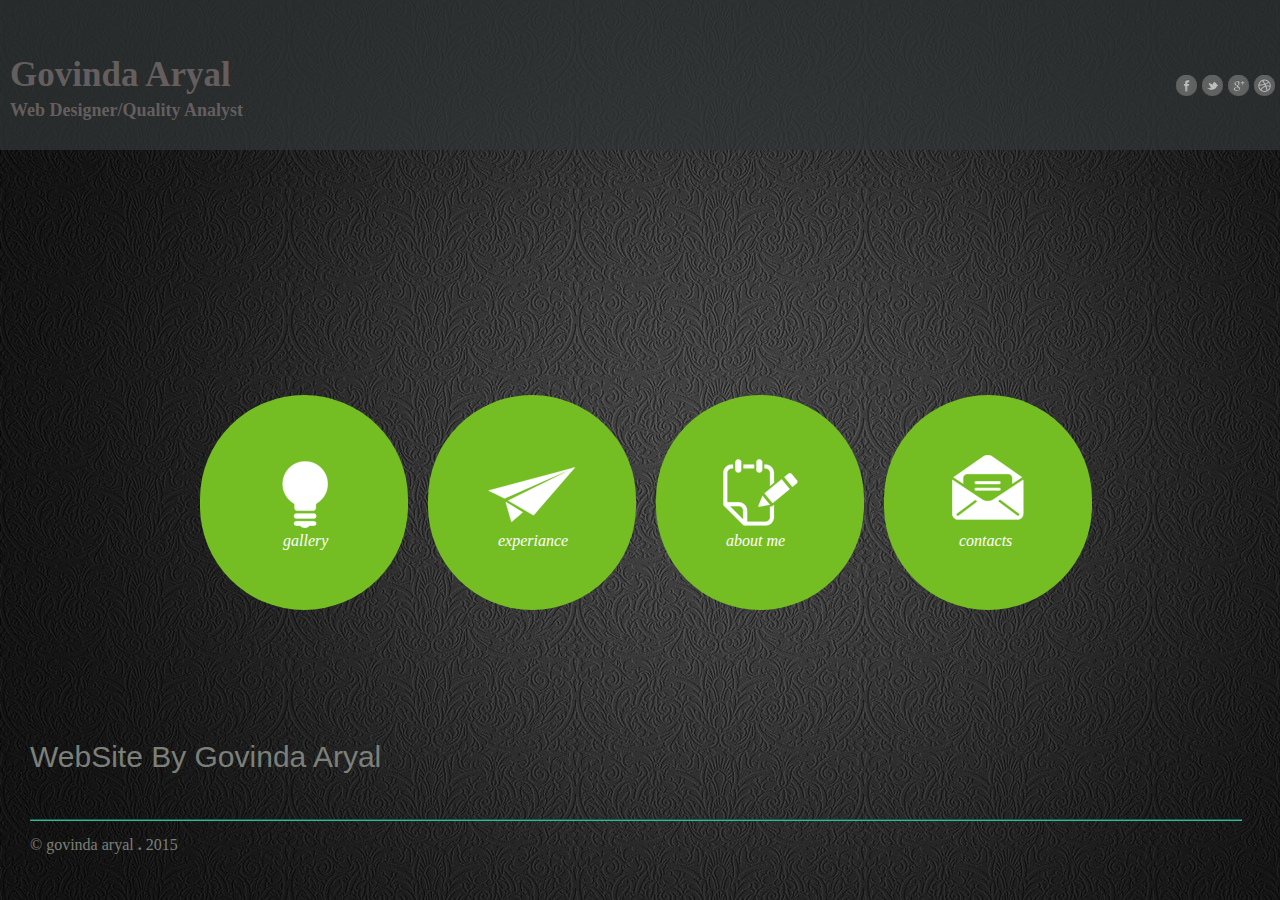
<file: index.html>
<!DOCTYPE html>
<html>
	<head>
		<title>Govinda Aryal</title>
		<link rel="stylesheet" type="text/css" href="CSS/style.css">
		<link rel="shortcut icon" href="images/fav.png" type="image/x-icon">
	</head>
	<body>
		<div id="top">
			<div class="name">
				<h1>Govinda Aryal</h1>
				<h2>Web Designer/Quality Analyst</h2>
			</div>
			<div class="link">
				<a href="http://facebook.com/gov1nd.aryal/" target="_blank">
					<img src="images/fb.png">
				</a>
				<a href="http://twitter.com/ggoovviinnddaa/" target="_blank">
					<img src="images/twitter.png">
				</a>
				<a href="http://google.com/+govindaaryal10/" target="_blank">
					<img src="images/g+.png">
				</a>
				<a href="http://govindaaryal10.wordpress.com" target="_blank">
					<img src="images/blog.png">
				</a>
			</div>
		</div>
		<div id="wrapper">
			<div class="icon">
				<li  class="circle"><a href="gallery.html" target="_parent">
					<img src="images/gallery.png"><br/>
					<i style="margin-left:23px;">gallery</i>
					</a>
				</li>
				<a href="experiance.html"><li class="circle">
					<img src="images/experiance.png"><br/>
					<i style="margin-left:10px;">experiance</i>
				</li></a>
				<a href="about.html"><li class="circle">
					<img src="images/aboutme.png"><br/>
					<i style="margin-left:10px;">about me</i>
				</li></a>	
				<a href="contact.html"><li class="circle">
					<img src="images/contact.png"><br/>
					<i style="margin-left:15px;">contacts</i>
				</li></a>
			</div>
			<font class="font"> 
				<p style="float:left;">WebSite By Govinda Aryal</p>
			</font>
	</div>
			<div class="clear"></div>
			<div class="border"></div>
			<div class="footer">&copy; govinda aryal  <b style="font-weight:bolder">. </b>2015</div>
</body>
</html>
</file>
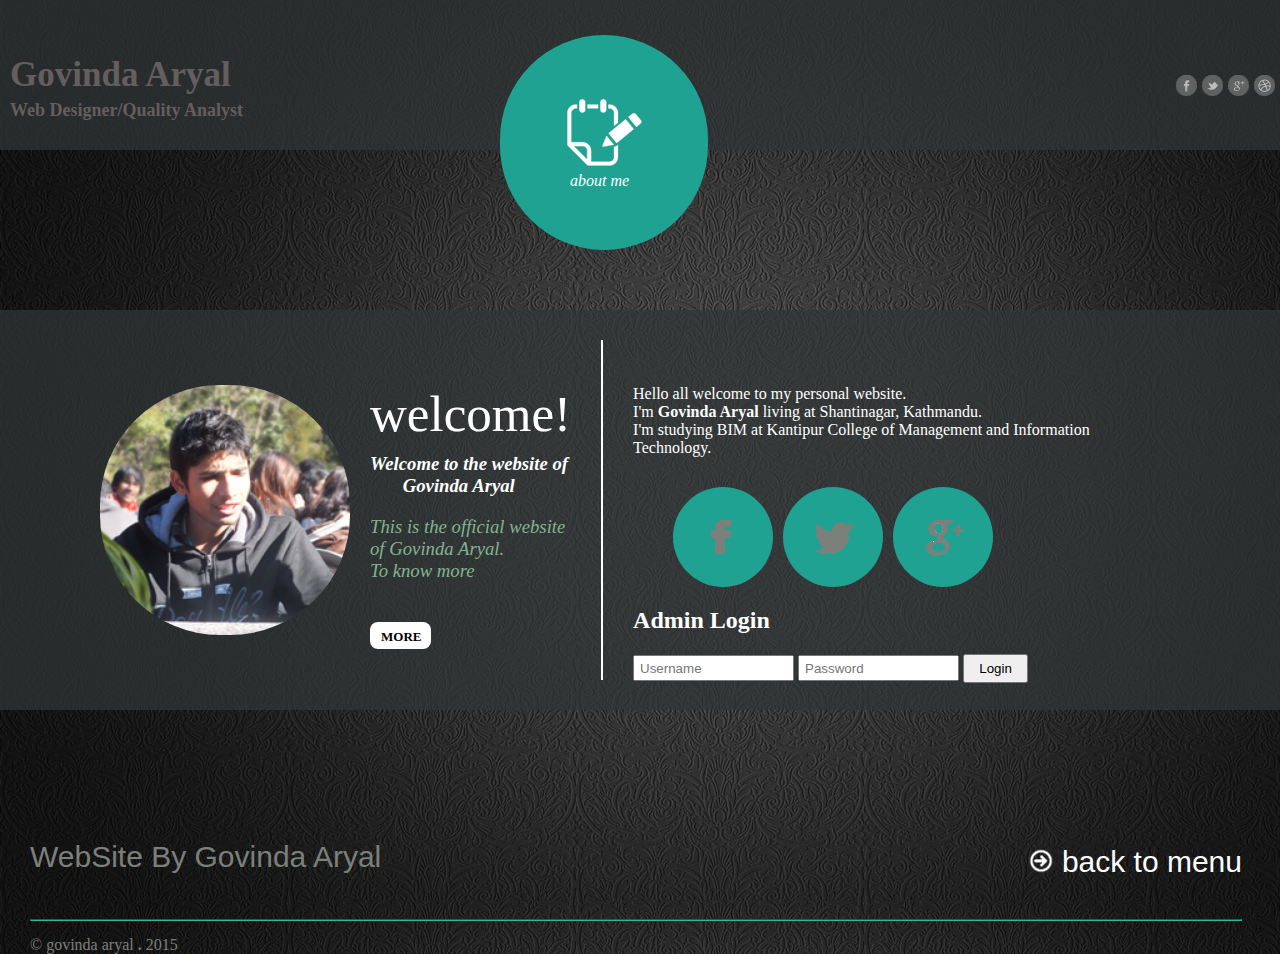
<file: about.html>
<!DOCTYPE html>
<html>
<head>
<title>About</title>
<link rel="shortcut icon" href="images/fav.png" type="image/x-icon"> 
<link rel="stylesheet" type="text/css" href="CSS/style.css" />
<script src="js/javascript.js" type="text/javascript"></script>
</head>

<body>
	<div id="top">
				<div class="name">
					<h1>Govinda Aryal</h1>
					<h2>Web Designer/Quality Analyst</h2>
				</div>
				<div class="link">
					<a href="http://facebook.com/gov1nd.aryal/" target="_blank">
						<img src="images/fb.png">
					</a>
					<a href="http://twitter.com/ArGovinda/" target="_blank">
						<img src="images/twitter.png">
					</a>
					<a href="http://google.com/+govindaaryal10/" target="_blank">
						<img src="images/g+.png">
					</a>
					<a href="http://govindaaryal10.wordpress.com" target="_blank">
						<img src="images/blog.png">
					</a>
				</div>
			</div>
	<div id="wrapper">
			<div class="wrap_top">
				<li class="circle"  style="background:#20a293 !important;">
					<img src="images/aboutme.png" /><br/>
					<i style="margin-left:10px;">about me</i>
				</li>
			</div>
			<div class="clear"></div>
			<div class="content">
				<div class="div_2" style="margin:75px 0px 0px 100px;">
					<img src="images/personal/43.png" height="250" width="250" style="border-radius:120px; float:left; margin-right:20px;"/>
					<h1 style=" float:left; margin:0px 0px 10px 0px;">welcome!</h1>
					<h3><i><b>Welcome to the website of <br /> &nbsp;&nbsp;&nbsp;&nbsp;&nbsp;&nbsp;&nbsp;Govinda Aryal</b></i></h3>
					<h3 style="color:#84B391; font-weight:lighter; margin-top:5px !important;">
						<i>
							This is the official website of <b>Govinda Aryal</b>.
							<br />
							To know more <br />
							<br />
						</i>
					</h3>
					<div class="moreButton"><a href="more.html" style="text-decoration:none; color:#000;">MORE</a></div>
				</div>
				<div class="border_right"></div>
				<div class="div_1">
					<p style="margin: 75px 0px 0px 0px !important;">
						Hello all welcome to my personal website.<br />
						I'm <b>Govinda Aryal</b> living at Shantinagar, Kathmandu.<br />
						I'm studying BIM at Kantipur College of Management and Information Technology. 
					</p>
					<ul>
						<li class="socialicon">
							<a href="http://facebook.com/gov1nd.aryal" target="_blank">
								<img src="images/facebook.png">
							</a>
						</li>
						<li class="socialicon">
							<a href="http://twitter.com/ggoovviinnddaa"target="_blank">
								<img src="images/twittter.png">
							</a>
						</li>
						<li class="socialicon">
							<a href="http://google.com/+govindaaryal10/" target="_blank">
								<img src="images/google+.png">
							</a>
						</li>
					</ul>
                    <h2>Admin Login</h3>
                    <form id="adminForm" action="cpanel/dologin.php" method="post" onsubmit="return adminForm(this);">
                        <input type="text" id="aname" name="uname" placeholder="Username"/>
                        <input type="password" name="pwd" id="apwd" placeholder="Password"/>
                        <input type="submit" name="login"  value="Login" style="width:65px; padding:5px 0px 20px 0px;" />
                    <p id="errMessage"></p>
               </form>
				</div>
			</div>
			<div class="clear"></div>
			<font class="font"> 
				<p style="float:left;">WebSite By Govinda Aryal</p>
				<div class="toIndex">
				    <a href="index.html" style="float:right;">back to menu</a>
				<img src="images/rightarrow.png" height="30" style="float:right; margin-right:5px;"/>
				</div>
			</font>
	</div>
			<div class="clear"></div>
			<div class="border"></div>
			<div class="footer">&copy; govinda aryal  <b style="font-weight:bolder">. </b>2015</div>
</body>
</html>
</file>
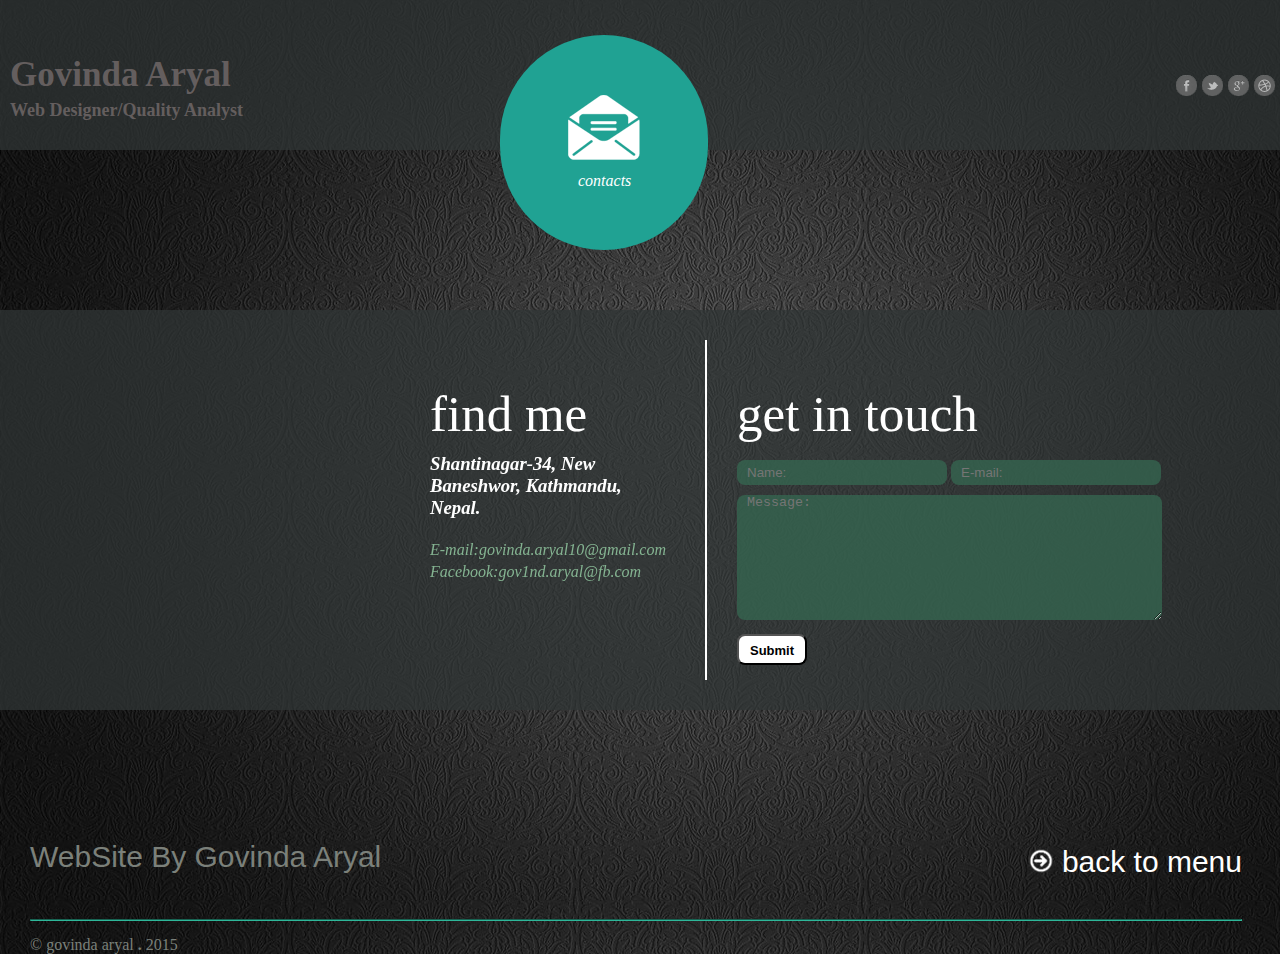
<file: contact.html>
<!DOCTYPE html>
<html>
<head>
<title>Contacts</title>
<link rel="icon" href="images/fav.png" type="image/x-icon">
<link rel="stylesheet" type="text/css" href="CSS/style.css" />
    <script src="js/javascript.js" type="text/javascript"></script>
</head>

<body>
	<div id="top">
				<div class="name">
					<h1>Govinda Aryal</h1>
					<h2>Web Designer/Quality Analyst</h2>
				</div>
				<div class="link">
				<a href="http://facebook.com/gov1nd.aryal/" target="_blank">
					<img src="images/fb.png">
				</a>
				<a href="http://twitter.com/ggoovviinnddaa/" target="_blank">
					<img src="images/twitter.png">
				</a>
				<a href="http://google.com/+govindaaryal10/" target="_blank">
					<img src="images/g+.png">
				</a>
				<a href="http://govindaaryal10.wordpress.com" target="_blank">
					<img src="images/blog.png">
				</a>
			</div>
			</div>
	<div id="wrapper">
			<div class="wrap_top">
				<li class="circle"  style="background:#20a293 !important;">
					<img src="images/contact.png" /><br/>
					<i style="margin-left:18px;">contacts</i>
				</li>
			</div>
			<div class="clear"></div>
			<div class="content">
				<div class="div_2" style="margin:75px 0px 0px 100px; width:575px !important;">
                    <!--Google Map-->
					<iframe width="300" height="250" frameborder="0" scrolling="no" marginheight="0" marginwidth="0" src="https://maps.google.com.np/maps?f=d&amp;source=s_d&amp;saddr=SunBi+Design+Studio+Hq,+Kathmandu,+Central+Region&amp;daddr=&amp;hl=en&amp;geocode=FR-CpgEdMEUWBSECP0EC0DsLLim1gxsAkhnrOTECP0EC0DsLLg&amp;aq=0&amp;oq=SunBi&amp;sll=27.689038,85.344758&amp;sspn=0.011894,0.01929&amp;mra=ls&amp;ie=UTF8&amp;t=m&amp;ll=27.689038,85.344758&amp;spn=0.0076,0.018239&amp;z=15&amp;output=embed" style="float:left; position:relative; margin-right:30px;"></iframe>
					<h1 style=" float:left; margin:0px 0px 10px 0px;">find me</h1>
					<h3><i><b>Shantinagar-34, New Baneshwor, Kathmandu, Nepal.</b></i></h3>
					<h3 style="color:#84B391; font-weight:lighter; margin-top:5px !important;">
						<i style="font-size:16px;">
							E-mail:govinda.aryal10@gmail.com<br />
							Facebook:gov1nd.aryal@fb.com<br />
						</i>
					</h3>
				</div>
				<div class="border_right"></div>
                <!--<form class="div_1" style="width:auto !important; margin:75px 0px 0px 30px;">
					<h1 style="margin:0px 0px 10px 0px; border-right:0px !important; height:65px !important;">get in touch</h1>
					<input class="input" placeholder="Name:" type="text" />
					<input class="input" placeholder="E-mail:" type="text"  /><br />
					<textarea class="textarea" placeholder="Message:">
					</textarea>
					<div class="button"><a href="mailto:govinda.aryal10@gmail.com/">SUBMIT</a></div>
				</form>-->
				<form action="admin.html" class="div_1" style="width:auto !important; margin:75px 0px 0px 30px;" method="get" >
                    <h1 style="margin:0px 0px 10px 0px; border-right:0px !important; height:65px !important;">get in touch</h1>
			         <input type = "text" name="txtName" id="txtName" class="input" placeholder="Name:" /> 
			         <input type = "text" name="txtEmail" id="txtEmail" class="input" placeholder="E-mail:" onblur="checkEmail(this);"/><br/>
                    <textarea placeholder="Message:"></textarea><br/>
					<input type="submit" value="Submit" class="button" onclick="return validate();"/>
		</form>
			</div>
			<div class="clear"></div>
			<font class="font"> 
				<p style="float:left;">WebSite By Govinda Aryal</p>
				<div class="toIndex">
				    <a href="index.html" style="float:right;">back to menu</a>
				<img src="images/rightarrow.png" height="30" style="float:right; margin-right:5px;"/>
				</div>
			</font>
	</div>
			<div class="clear"></div>
			<div class="border"></div>
			<div class="footer">&copy; govinda aryal  <b style="font-weight:bolder">. </b>2015</div>
</body>
</html>
</file>
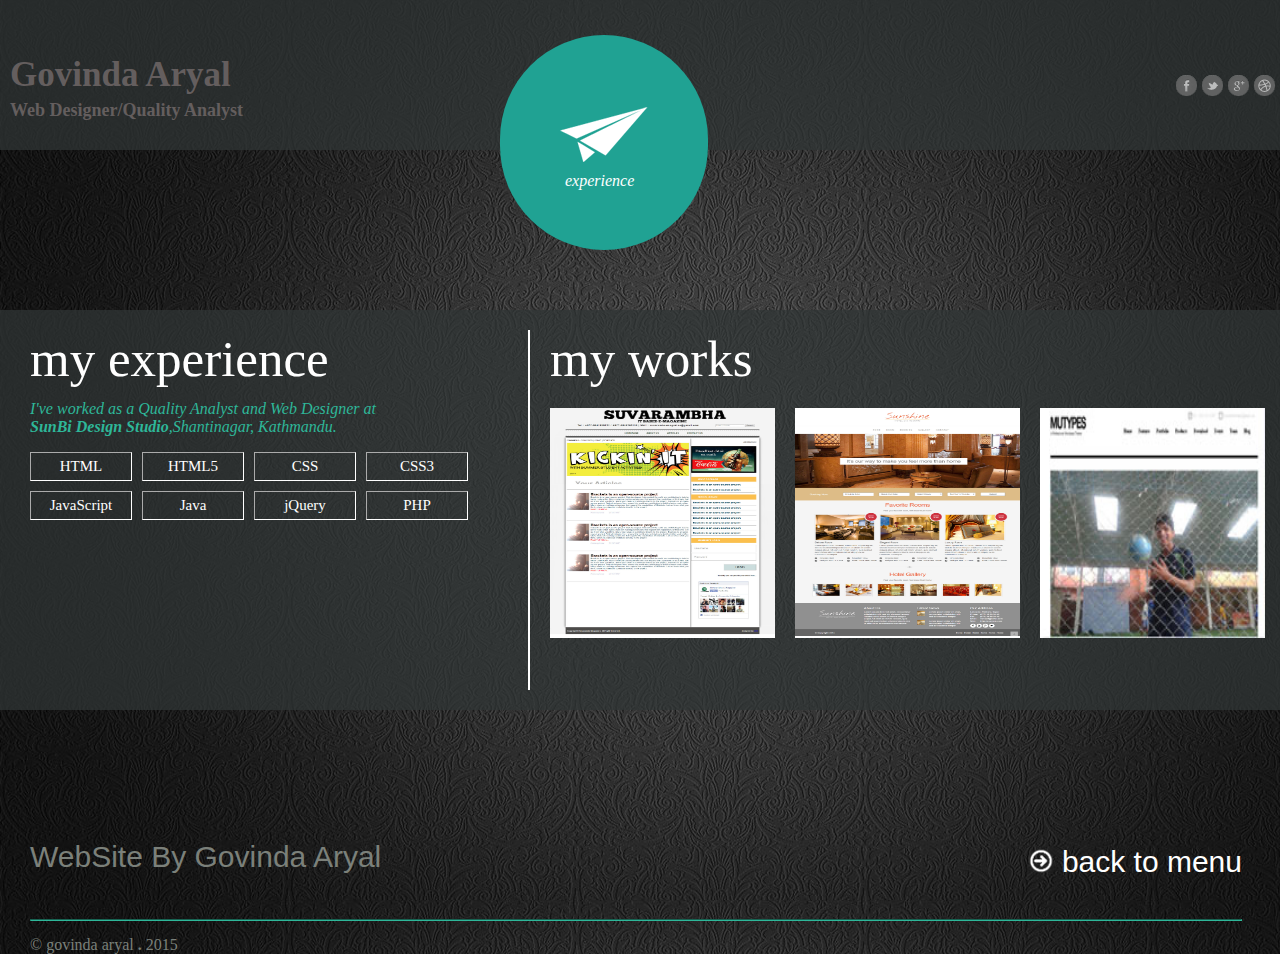
<file: experiance.html>
<!DOCTYPE html>
<html>
<head>
<title>Experience</title>
<link rel="shortcut icon" href="images/fav.png" type="image/x-icon">
<link rel="stylesheet" type="text/css" href="CSS/style.css" />
</head>

<body>
	<div id="top">
				<div class="name">
					<h1>Govinda Aryal</h1>
					<h2>Web Designer/Quality Analyst</h2>
				</div>
				<div class="link">
				<a href="http://facebook.com/gov1nd.aryal/" target="_blank">
					<img src="images/fb.png">
				</a>
				<a href="http://twitter.com/ggoovviinnddaa/" target="_blank">
					<img src="images/twitter.png">
				</a>
				<a href="http://google.com/+govindaaryal10/" target="_blank">
					<img src="images/g+.png">
				</a>
				<a href="http://govindaaryal10.wordpress.com" target="_blank">
					<img src="images/blog.png">
				</a>
			</div>
			</div>
	<div id="wrapper">
			<div class="wrap_top">
				<li class="circle"  style="background:#20a293 !important;">
					<img src="images/experiance.png" /><br/>
					<i style="margin-left:5px;">experience</i>
				</li>
			</div>
			<div class="clear"></div>
			<div class="content">
				<div class="div_1">
					<h1>my experience</h1>
					
					<p><i>
						I've worked as a Quality Analyst and Web Designer at <br>
						<a href="http://thesunbi.com/" style="text-decoration:none; color:#2eb799;">
                            <b>SunBi Design Studio</b></a>,Shantinagar, Kathmandu.
						</i>
					</p>
                     <div class="expert">
                        <li>HTML</li>
                        <li>HTML5</li>
                        <li>CSS</li>
                        <li>CSS3</li>
                        <li>JavaScript</li>
                        <li>Java</li>
                        <li>jQuery</li>
                        <li>PHP</li>
                    </div>
				</div>
				<div class="div_2">
					<h1>my works</h1>
					<li><img src="images/mywork/my_5.jpg" /></li>
					<li><img src="images/mywork/my_4.jpg" /></li>
					<li><img src="images/mywork/my_2.png" /></li>
				</div>
			
			</div>
			<div class="clear"></div>
			<font class="font"> 
				<p style="float:left;">WebSite By Govinda Aryal</p>
				<div class="toIndex">
				    <a href="index.html" style="float:right;">back to menu</a>
				<img src="images/rightarrow.png" height="30" style="float:right; margin-right:5px;"/>
				</div>
			</font>
	</div>
			<div class="clear"></div>
			<div class="border"></div>
			<div class="footer">&copy; govinda aryal  <b style="font-weight:bolder">. </b>2015</div>
</body>
</html>
</file>
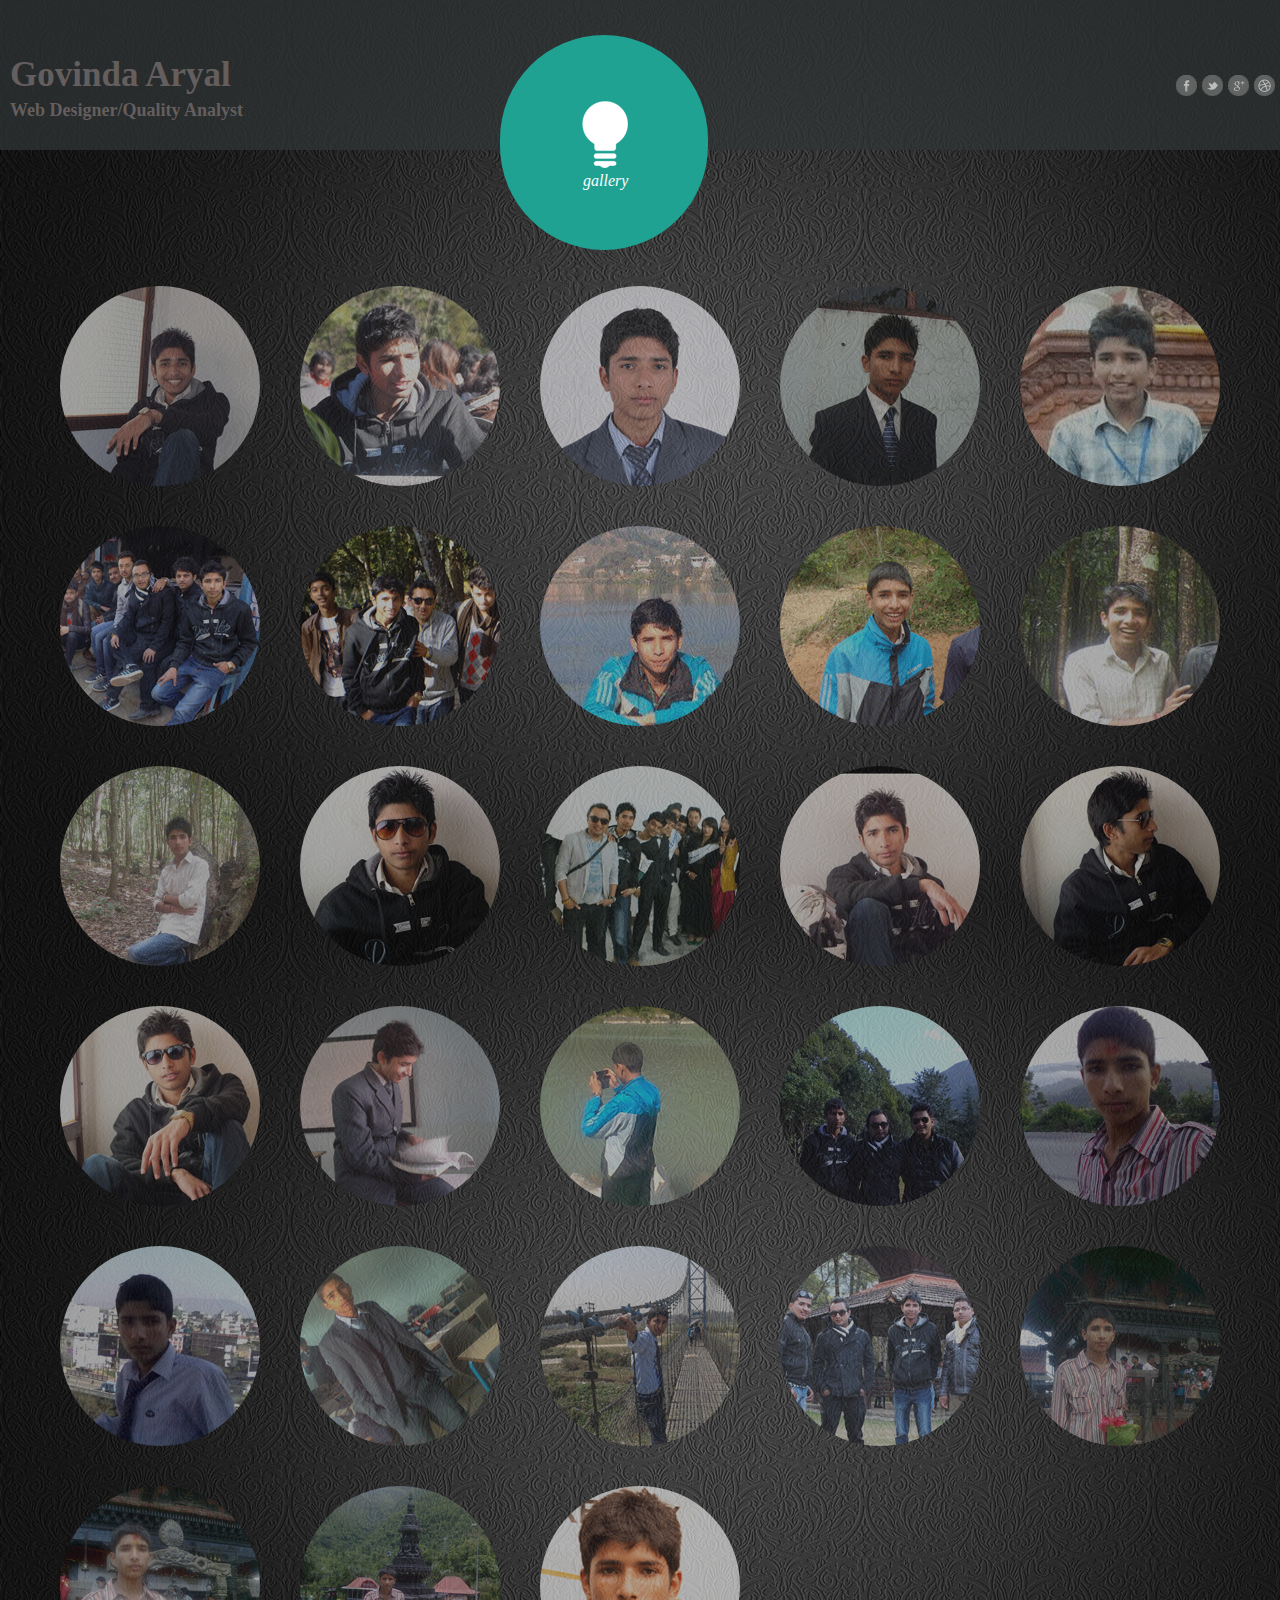
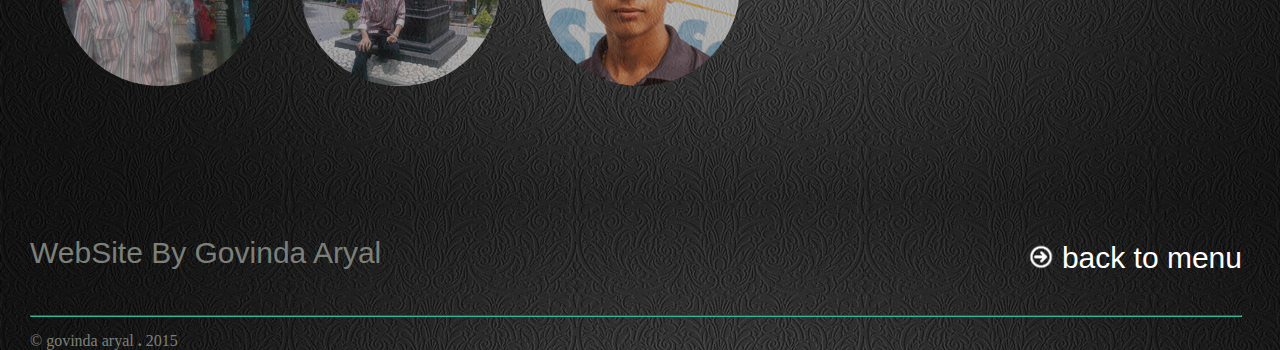
<file: gallery.html>
<!DOCTYPE html>
<html>
<head>
<title>Gallery</title>
<link rel="shortcut icon" href="images/fav.png" type="image/x-icon">
<link rel="stylesheet" type="text/css" href="CSS/style.css" />
</head>

<body>
	<div id="top">
				<div class="name">
					<h1>Govinda Aryal</h1>
					<h2>Web Designer/Quality Analyst</h2>
				</div>
				<div class="link">
					<a href="http://facebook.com/gov1nd.aryal/" target="_parent">
						<img src="images/fb.png">
					</a>
					<a href="http://twitter.com/ggoovviinnddaa/" target="_parent">
						<img src="images/twitter.png">
					</a>
					<a href="http://google.com/+govindaaryal10/" target="_parent">
						<img src="images/g+.png">
					</a>
					<a href="http://govindaaryal10.wordpress.com" target="_blank">
						<img src="images/blog.png">
					</a>
				</div>
			</div>
	<div id="wrapper">
			<div class="wrap_top">
				<li class="circle"  style="background:#20a293 !important;">
					<img src="images/gallery.png" /><br/>
					<i style="margin-left:23px;">gallery</i>
				</li>
			</div>
			<div class="clear"></div>
			
			<ul>
	<li class="images"><img src="images/personal/kc/33.png"></li>
	<li class="images"><img src="images/personal/43.png"></li>
	<li class="images"><img src="images/personal/6.png"></li>
	<li class="images"><img src="images/personal/4.png"></li>
	<li class="images"><img src="images/personal/7.png"></li>
    <li class="images"><img src="images/personal/kc/42.png"></li>
    <li class="images"><img src="images/personal/kc/45.png"></li>
	<li class="images"><img src="images/personal/3.png"></li>
	<li class="images"><img src="images/personal/10.png"></li>
	<li class="images"><img src="images/personal/2.png"></li>
	<li class="images"><img src="images/personal/1.png"></li>
	<li class="images"><img src="images/personal/57.png"></li>
    <li class="images"><img src="images/personal/kc/34.png"></li>
	<li class="images"><img src="images/personal/54.png"></li>
	<li class="images"><img src="images/personal/58.png"></li>
	<li class="images"><img src="images/personal/55.png"></li>
	<li class="images"><img src="images/personal/18.png"></li>
	<li class="images"><img src="images/personal/37.png"></li>
	<li class="images"><img src="images/personal/kc/47.png"></li>
	<li class="images"><img src="images/personal/34.png"></li>
	<li class="images"><img src="images/personal/28.png"></li>
	<li class="images"><img src="images/personal/36.png"></li>
	<li class="images"><img src="images/personal/24.png"></li>
    <li class="images"><img src="images/personal/kc/48.png"></li>
	<li class="images"><img src="images/personal/38.png"></li>
	<li class="images"><img src="images/personal/39.png"></li>
	<li class="images"><img src="images/personal/41.png"></li>
	<li class="images"><img src="images/personal/b.png"></li>
        </ul>
			<div class="clear"></div>
			<font class="font"> 
				<p style="float:left;">WebSite By Govinda Aryal</p>
				<div class="toIndex">
				    <a href="index.html" style="float:right;">back to menu</a>
				<img src="images/rightarrow.png" height="30" style="float:right; margin-right:5px;"/>
				</div>
			</font>
	</div>
			<div class="clear"></div>
			<div class="border"></div>
			<div class="footer">&copy; govinda aryal  <b style="font-weight:bolder">. </b>2015</div>
</body>
</html>
</file>
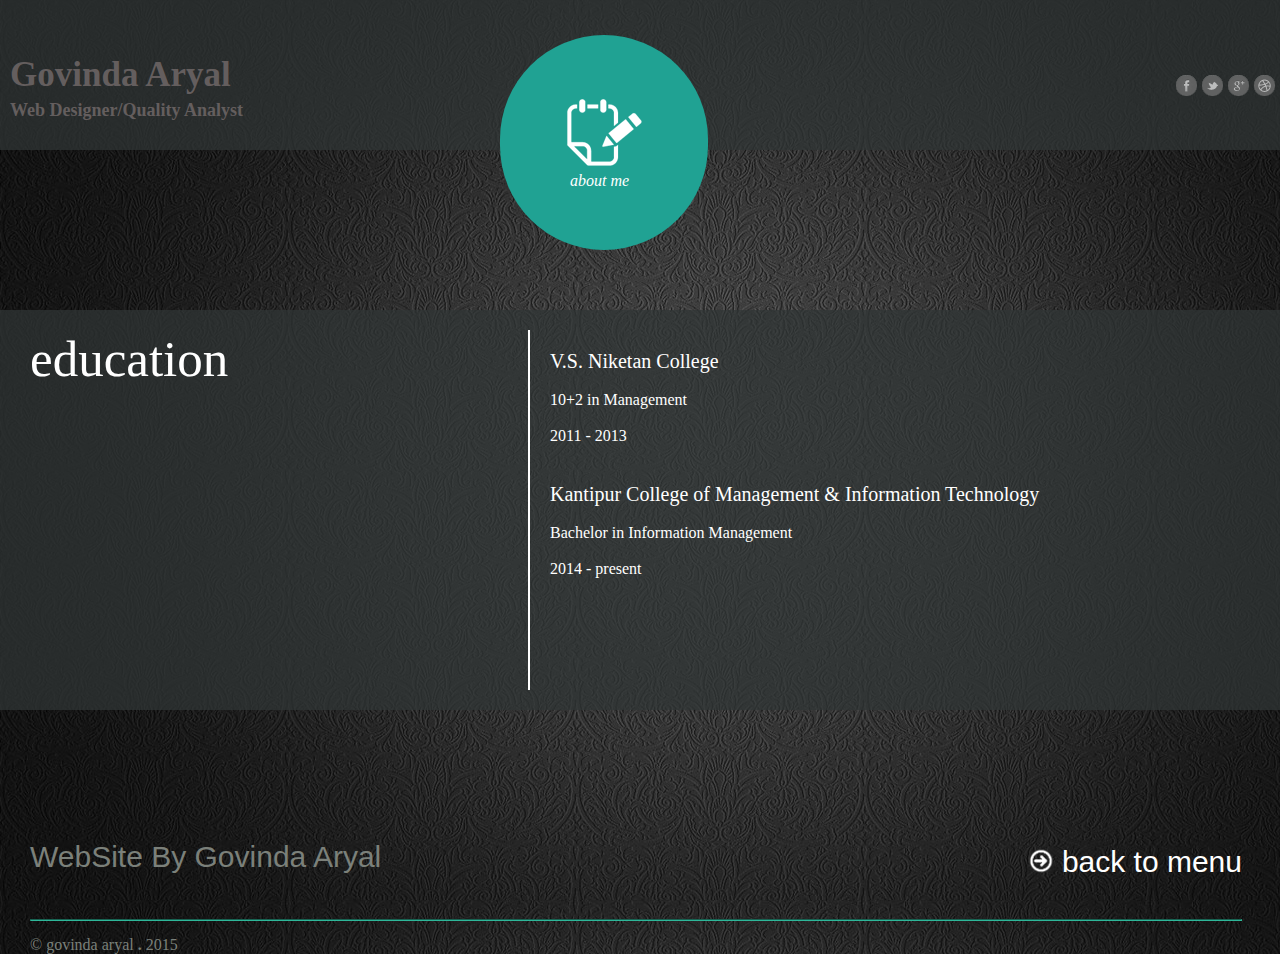
<file: more.html>
<!DOCTYPE html>
<html>
<head>
<title>Govinda Aryal</title>
<link rel="shortcut icon" href="images/fav.png" type="image/x-icon"> 
<link rel="stylesheet" type="text/css" href="CSS/style.css" />
<script src="js/javascript.js" type="text/javascript"></script>
</head>

<body>
	<div id="top">
				<div class="name">
					<h1>Govinda Aryal</h1>
					<h2>Web Designer/Quality Analyst</h2>
				</div>
				<div class="link">
					<a href="http://facebook.com/gov1nd.aryal/" target="_blank">
						<img src="images/fb.png">
					</a>
					<a href="http://twitter.com/ArGovinda/" target="_blank">
						<img src="images/twitter.png">
					</a>
					<a href="http://google.com/+govindaaryal10/" target="_blank">
						<img src="images/g+.png">
					</a>
					<a href="http://govindaaryal10.wordpress.com" target="_blank">
						<img src="images/blog.png">
					</a>
				</div>
			</div>
	<div id="wrapper">
			<div class="wrap_top">
				<li class="circle"  style="background:#20a293 !important;">
					<img src="images/aboutme.png" /><br/>
					<i style="margin-left:10px;">about me</i>
				</li>
			</div>
			<div class="clear"></div>
			<div class="content">
                <div class="div_1">
				    <h1>education</h1>
                </div>
                <div class="div_2" style="color:#fff;">
                    <div class="edu">
                        <li class="head">V.S. Niketan College</li><br/>
                        <li class="subhead">10+2 in Management</li><br/>
                        <li class="subhead">2011 - 2013</li><br/>
                        <li class="head">Kantipur College of Management &amp; Information Technology</li><br/>
                        <li class="subhead">Bachelor in Information Management</li><br/>
                        <li class="subhead">2014 - present</li><br/>
                    </div>
                </div>
			</div>
			<div class="clear"></div>
			<font class="font"> 
				<p style="float:left;">WebSite By Govinda Aryal</p>
				<div class="toIndex">
				    <a href="index.html" style="float:right;">back to menu</a>
				<img src="images/rightarrow.png" height="30" style="float:right; margin-right:5px;"/>
				</div>
			</font>
	</div>
			<div class="clear"></div>
			<div class="border"></div>
			<div class="footer">&copy; govinda aryal  <b style="font-weight:bolder">. </b>2015</div>
</body>
</html>
</file>
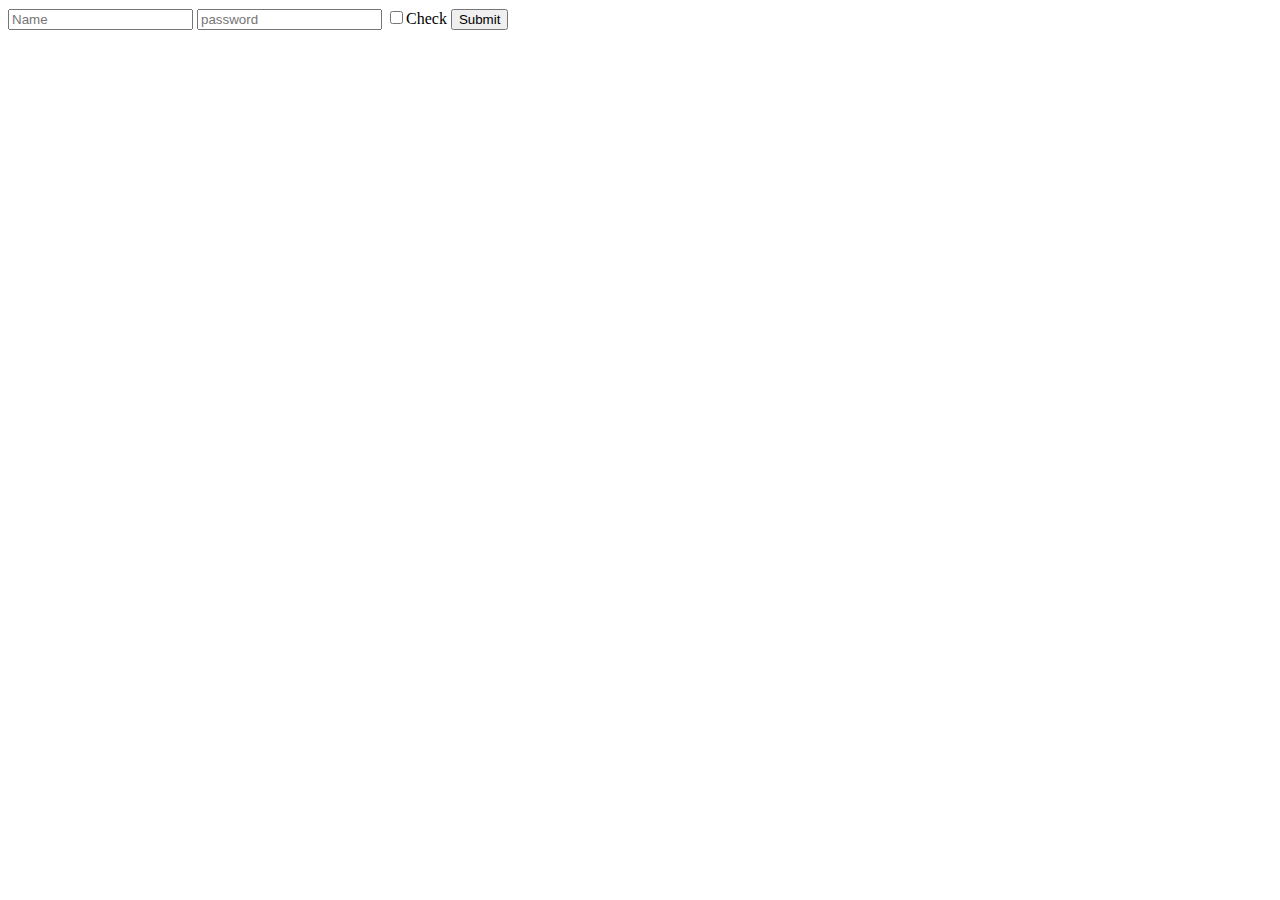
<file: test.html>
<!DOCTYPE html>
<html>
    <body>
        <form method="get" action="#" onsubmit="check(this);"> 
            <input type="text" id="name" placeholder="Name"/>
            <input type="password" id="pwd" placeholder="password"/>
            <input type="checkbox" id="check"/>Check
            <input type="submit"/>
        </form>
        <script type="text/javascript">
            function check(form){
                var padw = form.pwd;
                if(form.check.checked==true){
                    alert(pawd.value);
                }
            }
        </script>
    </body>
</html>
</file>
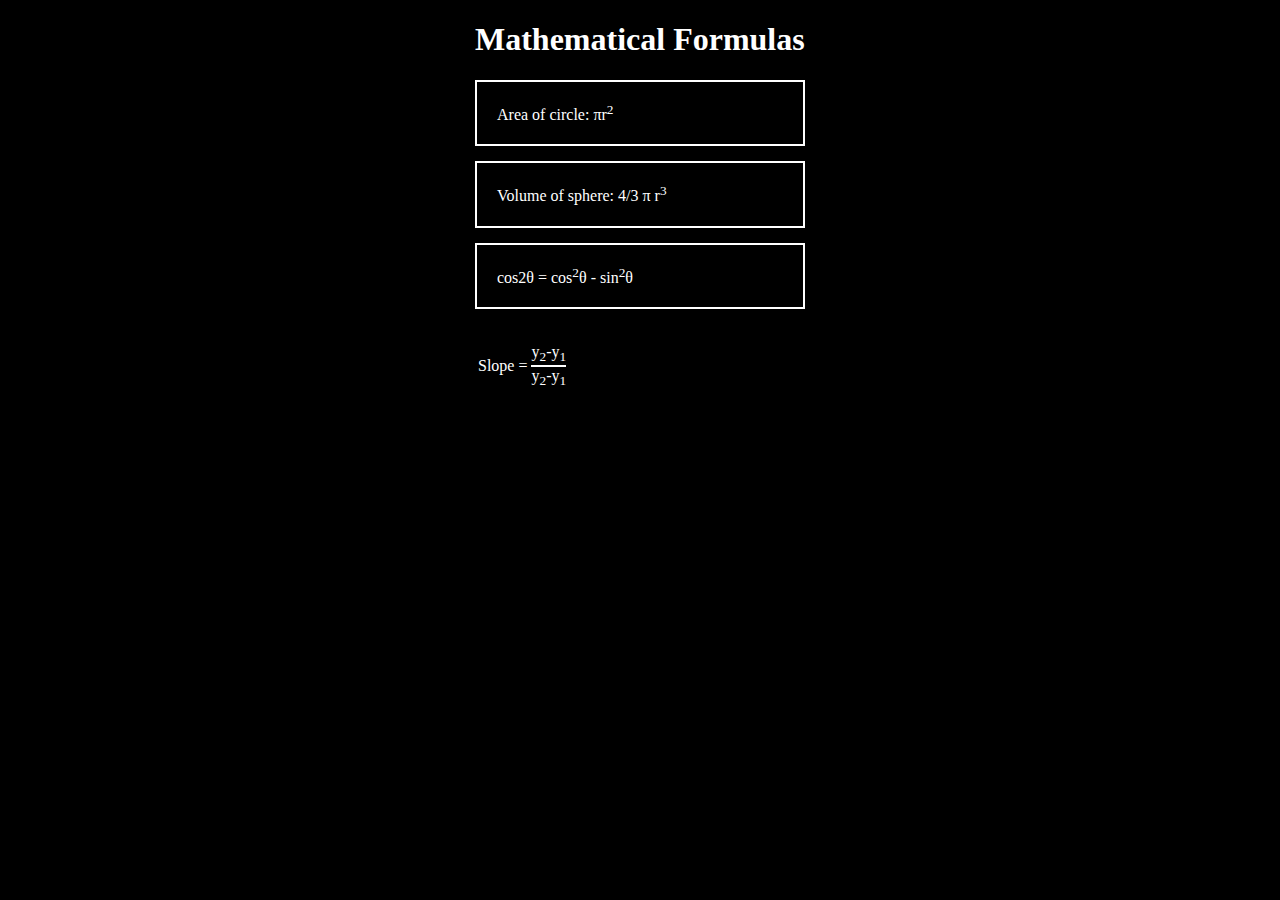
<file: testjava.html>
<!DOCTYPE html>
<html>
    <head>
        
    </head>
    <body>
        <div class="wrapper">
            <h1>Mathematical Formulas</h1>
            <div class="box">
                Area of circle: &pi;r<sup>2</sup>
            </div>
            <div class="box">
                Volume of sphere: 4/3 &pi; r<sup>3</sup>
            </div>
            <div class="box">
                cos2&theta; = cos<sup>2</sup>&theta; - sin<sup>2</sup>&theta;
            </div>
            <div>
                <table>
                    <tr>
                        <td>Slope = </td>
                        <td><p class="top">y<sub>2</sub>-y<sub>1</sub></p>
                            <p class="bottom">y<sub>2</sub>-y<sub>1</sub></p>
                            </td>
                    </tr>
                    
                </table>
                
            </div>
        </div>
        <style type="text/css">
            body{
                background: #000;
                color: #fff;
            }
            .wrapper{
                width: 330px;
                margin: 0px auto;
            }
            .box{
                border: 2px solid #fff;
                padding: 20px;
                text-align: justify;
                margin-bottom: 15px;
            }
            .top{
                margin-bottom: 0px;
            }
            .bottom{
                border-top: 2px solid #fff;
                margin-top: 0px;
            }
        </style>
        
    </body>
</html>
</file>
<file: CSS/style.css>
/*main style*/
body
	{ 
	background-repeat:no-repeat;
	background-attachment:fixed;
    background: url(BlackTransparentBackground.png);
    margin: 0px;
    padding: 0px;
	}
#top{
	height:150px;
	width:100%;
	background:rgba(48, 54, 54, 0.73);
	margin:0px;
	}
/*#top style*/
.name{
	margin:55px 0px 0px 10px;
	float:left;
	position:relative;
	}
.name h1{
	font-size:35px;
	color:#645E5E;
	margin:0px;
	}
.name h2{
	font-size:18px;
	color:#645E5E;
	margin:5px 0px 0px 0px;
}
.link{
	float:right;
	margin:75px 0px 0px 0px;
	}
.link img{
	float:left;
	margin-right:5px;
	}
.link a{
    
}
.link img:hover{
	padding-top:5px;
}
/*#top style*/
/*wrapper*/
#wrapper{
	
	width:100%;
	}
.icon{
	margin: 245px 0px 100px 200px;
	height:auto;
	width:auto;
	}
.icon li{
	list-style-type:none;
	float:left;
	margin-right:20px;
	padding: 60px;
	border-radius: 120px;
	position: relative;

	-webkit-transition: all 0.5s ease-out;
	-moz-transition: all 0.5s ease-out;
	-o-transition: all 0.5s ease-out;
	transition: all 0.5s ease-out;
	z-index: 10;
	}
	
	.circle:hover{
		-webkit-transform-style: preserve-3d;
	-moz-transform-style: preserve-3d;
	-o-transform-style: preserve-3d;
	}
.icon li a{
text-decoration:none;

}	
.icon li:hover{
	background:#0D342F;
	
	}
	
.circle{
	background:#74BE24;
	}
.circle i{
	color:#fff;
	}
.wrap_top{
	position:relative;
	float:left;
	margin:0px auto;
	}
.wrap_top li{
	list-style-type:none;
	float:left;
	margin:-115px 0px 0px 500px;
	padding: 60px;
	border-radius: 120px;
	position: relative;
	}
.menu{
	position:relative;
	height:100px;
	width:100%;
	margin:60px 0px 0px 0px;
	background:rgba(48, 54, 54, 0.73);
	}
.menu ul{
	margin:0px;
	padding:0px;
	}
.menu ul li{
	list-style-type:none;
	float:left;
	margin-right:210px;
	padding:40px 0px 0px 100px;
	}
.menu ul li a{
	text-decoration:none;
	color:#64918d;
	font-weight:bold;
	font-size:24px;
	display:block;
	}
.menu ul li a:hover{
	color:#fff;
	}

.font{
	position:relative;
	float:left;
	font-size:30px;
	color:#7B807A;
	font-family:sans-serif;
	margin: 100px 0px 15px 30px;
	width:1212px;
	}
.font a{
	text-decoration:none;
	color:#fff;
	margin-right:0px;
	padding-right:0px;
	}
.font a:hover{
	color:#2eb799;
	-webkit-transition: all 0.8s ease-out;
	-moz-transition: all 0.8s ease-out;
	-o-transition: all 0.8s ease-out;
	transition: all 0.8s ease-out;
	}

/*wrapper*/
.border{
	border:1px inset #2eb799;
	position:relative;
	width: 1210px;
	margin: 0px 20px 15px 30px
	}
.clear{
	clear:both;
	}
.flipper {

}
/*experiance*/
.content{
	height:400px;
	width:100%;
	margin:60px 0px 0px 0px;
	background:rgba(48, 54, 54, 0.73);
	}
.div_1{
	margin:0px 0px 0px 30px;
	float:left;
	position:relative;
	width:500px;
	height:325px;
	}
.div_1 h1{
	margin: 20px 0px 0px 0px;
	font-size: 51px;
	color: #fff;
	font-family: serif;
	font-weight: lighter;
	border-right: 2px inset #fff;
	height: 360px;	
	}
.div_1 p{
	margin-top:-290px;
	color:#fff;
	}
.div_1 p i{
	color:#2eb799;
	}
.div_1 ul{
	margin: 30px 0px 0px 0px;
    height: 100px;
}
.div_1 ul li{
	list-style-type: none;
	float: left;
	margin: 0px 10px 0px 0px;
}
.div_1 ul li:hover{
	background: #fff;
}
.div_1 ul li a{}
.div_1 h2{
    color: #fff;
    margin-bottom: 0px;
}
.socialicon{
	height: 100px;
	width: 100px;
	border-radius: 120px;
	background: #20a293;
}
.socialicon img{
	border-radius: 120px;
	margin: 25px 0px 0px 25px;
}
.div_2{
	float:left;
	position:relative;
	}
.div_2 h1{
	margin: 20px 0px 0px 20px;
	font-size: 51px;
	color: #fff;
	font-family: serif;
	font-weight: lighter;	
	}	
.div_2 li{
	float:left;
	list-style-type:none;
	position:relative;
	margin:20px 0px 0px 20px;
	}
.div_2 li img{
	height:230px;
	width:225px;
	}	
	
.border_right{
	border-right: 2px inset #fff;
	height: 340px;
	float:left;
	margin: 30px 0px 30px 30px;
	}	
.div_2 h3{
	color:#fff;
	position:relative;
}
/*Contacts*/
.input{
	height:25px;
	width:200px;
	background:rgba(53, 102, 80, 0.79);
	border-radius:8px;
	position:relative;
	border:0px;
	padding:0px 0px 0px 10px;
	}
.input:focus{
    background: #239D68;
    border-radius: 0px;
}
textarea:focus{
    background: #239D68;
    border-radius: 0px;
}
textarea{
	height:125px;
	width:415px;
	background:rgba(53, 102, 80, 0.79);
	border-radius:8px;
	position:relative;
	border:0px;
	padding:0px 0px 0px 10px;
	margin-top:10px;
    text-align: left;
	}
.button{
	width: 70px;
	height: 20px;
	background:#fff;
	border-radius:8px;
	position: relative;
	font-size: 13px;
	font-weight: 700;
	padding: 7px 0px 20px 0px;
	margin-top:10px;
    cursor: pointer;
	}
.button a{
	text-decoration:none; 
	color:#2A532B;
	}

.footer{
	position:relative;
	color:#7B807A;
	margin: 0px 0px 0px 30px;
	}
.toIndex{
    margin-top: 35px;
}
.images{
	height:200px;
	width:200px;
	border-radius:120px;
	float:left;
	margin:20px;
	list-style-type:none;
	}
.images ul{
	padding:0px;
	margin:0px;
	}
.images ul li{
	list-style-type:none;
	}
.images img{
	border-radius:120px;
    opacity: 0.6;
	}
.images img:hover{
    height: 230px;
    opacity: 1;
    cursor: pointer;
}
#adminForm{
    margin: 20px 45px 0px 0px;
}
#adminForm input{
    height: 20px;
    width: 150px;
    padding-left: 5px;
}
#adminForm input:focus{
    background: #cdc;
}
#adminForm p{
    margin-top: 8px;    
    color: #f00;
}

.moreButton{
    width: 50px;
    height: 20px;
    background: #fff;
    border-radius: 8px;
    float: left;
    position: relative;
    font-size: 13px;
    font-weight: 700;
	padding: 7px 0px 0px 11px;
}
.expert {
    list-style: none;
}
.expert li{
    margin-bottom: 10px;
    font-size: 15px;
    border: 1px inset #fff;
    padding: 5px 0px 5px 0px;
    width: 100px;
    text-align: center;
    float: left;
    margin-right: 10px;
    color: #fff;
}	
.edu{
    margin: 40px 0px 0px 0px;
}
.edu li{
    float: none;
    margin-top: 0px;
}
.head{
    font-size: 20px;
    margin-top: 20px !important;
}	
.subhead{
    font-size: 16px;
}
</file>
